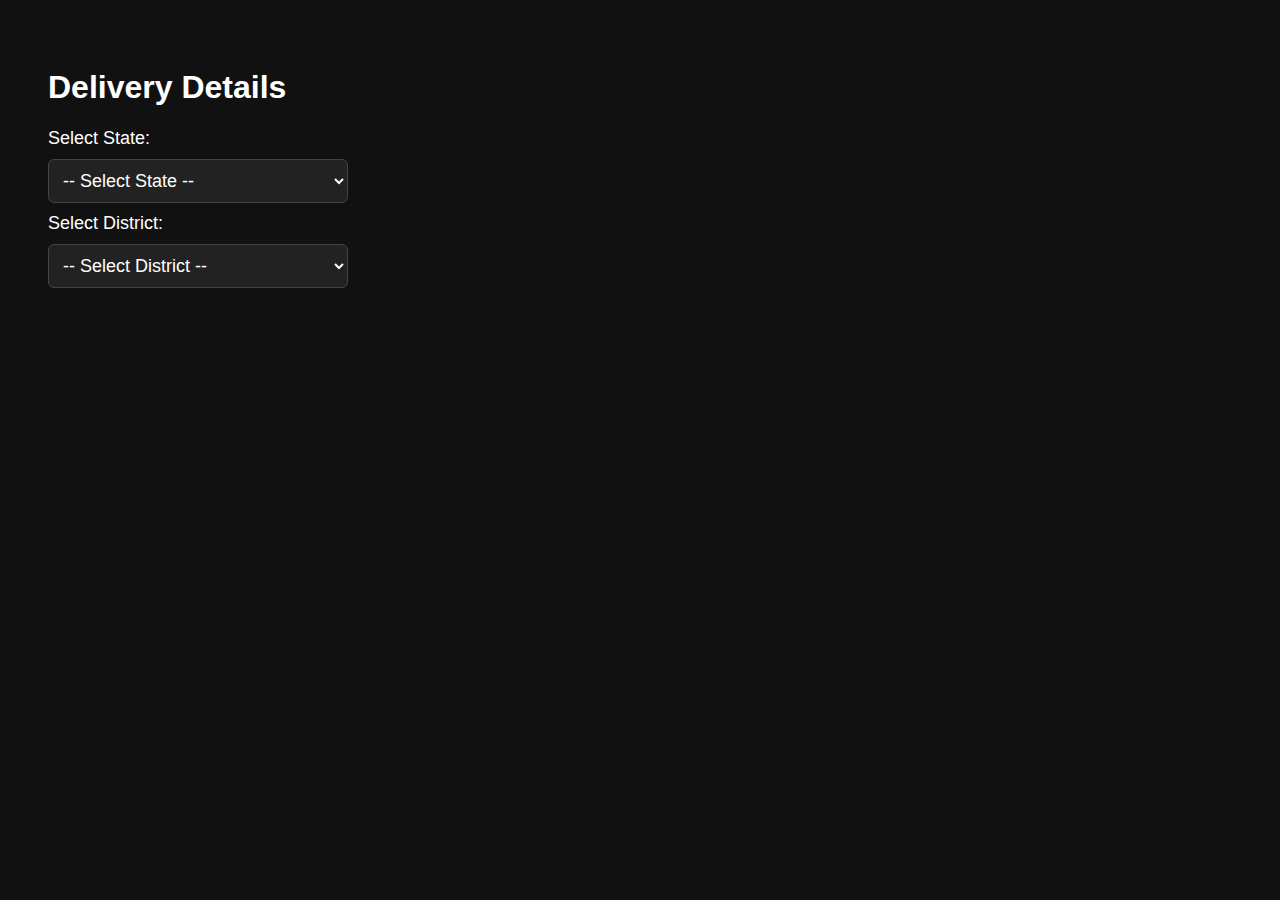
<file: index.html>
<!DOCTYPE html>
<html lang="en">
<head>
  <meta charset="UTF-8">
  <title>MafiaWearz | Delivery Details</title>
  <style>
    body {
      font-family: Arial, sans-serif;
      background: #111;
      color: white;
      padding: 40px;
    }
    select, label {
      font-size: 18px;
      margin-top: 10px;
      display: block;
    }
    select {
      padding: 10px;
      width: 300px;
      background: #222;
      color: white;
      border: 1px solid #444;
      border-radius: 6px;
    }
  </style>
</head>
<body>

  <h1>Delivery Details</h1>

  <label for="state">Select State:</label>
  <select id="state" onchange="populateDistricts()">
    <option value="">-- Select State --</option>
  </select>

  <label for="district">Select District:</label>
  <select id="district">
    <option value="">-- Select District --</option>
  </select>

  <script>
    const districts = {
      "Andhra Pradesh": ["Anantapur", "Chittoor", "East Godavari", "Guntur", "Kadapa", "Krishna", "Kurnool", "Nellore", "Prakasam", "Srikakulam", "Visakhapatnam", "Vizianagaram", "West Godavari"],
      "Arunachal Pradesh": ["Tawang", "West Kameng", "East Kameng", "Papum Pare", "Kurung Kumey", "Kra Daadi", "Lower Subansiri", "Upper Subansiri", "West Siang", "East Siang", "Upper Siang", "Lower Siang", "Siang", "Dibang Valley", "Lower Dibang Valley", "Lohit", "Namsai", "Anjaw", "Changlang", "Tirap", "Longding"],
      "Assam": ["Baksa", "Barpeta", "Biswanath", "Bongaigaon", "Cachar", "Charaideo", "Chirang", "Darrang", "Dhemaji", "Dhubri", "Dibrugarh", "Goalpara", "Golaghat", "Hailakandi", "Hojai", "Jorhat", "Kamrup", "Kamrup Metropolitan", "Karbi Anglong", "Karimganj", "Kokrajhar", "Lakhimpur", "Majuli", "Morigaon", "Nagaon", "Nalbari", "Sivasagar", "Sonitpur", "South Salmara", "Tinsukia", "Udalguri", "West Karbi Anglong"],
      "Bihar": ["Araria", "Arwal", "Aurangabad", "Banka", "Begusarai", "Bhagalpur", "Bhojpur", "Buxar", "Darbhanga", "East Champaran", "Gaya", "Gopalganj", "Jamui", "Jehanabad", "Kaimur", "Katihar", "Khagaria", "Kishanganj", "Lakhisarai", "Madhepura", "Madhubani", "Munger", "Muzaffarpur", "Nalanda", "Nawada", "Patna", "Purnia", "Rohtas", "Saharsa", "Samastipur", "Saran", "Sheikhpura", "Sheohar", "Sitamarhi", "Siwan", "Supaul", "Vaishali", "West Champaran"],
      "Chhattisgarh": ["Balod", "Baloda Bazar", "Balrampur", "Bastar", "Bemetara", "Bijapur", "Bilaspur", "Dantewada", "Dhamtari", "Durg", "Gariaband", "Janjgir-Champa", "Jashpur", "Kabirdham", "Kanker", "Kondagaon", "Korba", "Korea", "Mahasamund", "Mungeli", "Narayanpur", "Raigarh", "Raipur", "Rajnandgaon", "Sukma", "Surajpur", "Surguja"],
      "Goa": ["North Goa", "South Goa"],
      "Gujarat": ["Ahmedabad", "Amreli", "Anand", "Aravalli", "Banaskantha", "Bharuch", "Bhavnagar", "Botad", "Chhota Udaipur", "Dahod", "Dang", "Devbhoomi Dwarka", "Gandhinagar", "Gir Somnath", "Jamnagar", "Junagadh", "Kheda", "Kutch", "Mahisagar", "Mehsana", "Morbi", "Narmada", "Navsari", "Panchmahal", "Patan", "Porbandar", "Rajkot", "Sabarkantha", "Surat", "Surendranagar", "Tapi", "Vadodara", "Valsad"],
      "Haryana": ["Ambala", "Bhiwani", "Charkhi Dadri", "Faridabad", "Fatehabad", "Gurgaon", "Hisar", "Jhajjar", "Jind", "Kaithal", "Karnal", "Kurukshetra", "Mahendragarh", "Nuh", "Palwal", "Panchkula", "Panipat", "Rewari", "Rohtak", "Sirsa", "Sonipat", "Yamunanagar"],
      "Himachal Pradesh": ["Bilaspur", "Chamba", "Hamirpur", "Kangra", "Kinnaur", "Kullu", "Lahaul and Spiti", "Mandi", "Shimla", "Sirmaur", "Solan", "Una"],
      "Jharkhand": ["Bokaro", "Chatra", "Deoghar", "Dhanbad", "Dumka", "East Singhbhum", "Garhwa", "Giridih", "Godda", "Gumla", "Hazaribagh", "Jamtara", "Khunti", "Koderma", "Latehar", "Lohardaga", "Pakur", "Palamu", "Ramgarh", "Ranchi", "Sahibganj", "Seraikela Kharsawan", "Simdega", "West Singhbhum"],
      "Karnataka": ["Bagalkot", "Ballari", "Belagavi", "Bengaluru Rural", "Bengaluru Urban", "Bidar", "Chamarajanagar", "Chikballapur", "Chikkamagaluru", "Chitradurga", "Dakshina Kannada", "Davanagere", "Dharwad", "Gadag", "Hassan", "Haveri", "Kalaburagi", "Kodagu", "Kolar", "Koppal", "Mandya", "Mysuru", "Raichur", "Ramanagara", "Shivamogga", "Tumakuru", "Udupi", "Uttara Kannada", "Vijayapura", "Yadgir"],
      "Kerala": ["Alappuzha", "Ernakulam", "Idukki", "Kannur", "Kasaragod", "Kollam", "Kottayam", "Kozhikode", "Malappuram", "Palakkad", "Pathanamthitta", "Thiruvananthapuram", "Thrissur", "Wayanad"],
      "Madhya Pradesh": ["Agar Malwa", "Alirajpur", "Anuppur", "Ashoknagar", "Balaghat", "Barwani", "Betul", "Bhind", "Bhopal", "Burhanpur", "Chhatarpur", "Chhindwara", "Damoh", "Datia", "Dewas", "Dhar", "Dindori", "Guna", "Gwalior", "Harda", "Hoshangabad", "Indore", "Jabalpur", "Jhabua", "Katni", "Khandwa", "Khargone", "Mandla", "Mandsaur", "Morena", "Narsinghpur", "Neemuch", "Panna", "Raisen", "Rajgarh", "Ratlam", "Rewa", "Sagar", "Satna", "Sehore", "Seoni", "Shahdol", "Shajapur", "Sheopur", "Shivpuri", "Sidhi", "Singrauli", "Tikamgarh", "Ujjain", "Umaria", "Vidisha"],
      "Maharashtra": ["Ahmednagar", "Akola", "Amravati", "Aurangabad", "Beed", "Bhandara", "Buldhana", "Chandrapur", "Dhule", "Gadchiroli", "Gondia", "Hingoli", "Jalgaon", "Jalna", "Kolhapur", "Latur", "Mumbai", "Nagpur", "Nanded", "Nandurbar", "Nashik", "Osmanabad", "Palghar", "Parbhani", "Pune", "Raigad", "Ratnagiri", "Sangli", "Satara", "Sindhudurg", "Solapur", "Thane", "Wardha", "Washim", "Yavatmal"],
      "Tamil Nadu": ["Ariyalur", "Chengalpattu", "Chennai", "Coimbatore", "Cuddalore", "Dharmapuri", "Dindigul", "Erode", "Kallakurichi", "Kanchipuram", "Kanniyakumari", "Karur", "Krishnagiri", "Madurai", "Mayiladuthurai", "Nagapattinam", "Namakkal", "Nilgiris", "Perambalur", "Pudukkottai", "Ramanathapuram", "Ranipet", "Salem", "Sivaganga", "Tenkasi", "Thanjavur", "Theni", "Thoothukudi", "Tiruchirappalli", "Tirunelveli", "Tirupathur", "Tiruppur", "Tiruvallur", "Tiruvannamalai", "Tiruvarur", "Vellore", "Viluppuram", "Virudhunagar"]
      // Add remaining states here if needed
    };

    window.onload = function () {
      const stateDropdown = document.getElementById("state");
      for (let state in districts) {
        let option = document.createElement("option");
        option.value = state;
        option.text = state;
        stateDropdown.appendChild(option);
      }
    };

    function populateDistricts() {
      const state = document.getElementById("state").value;
      const districtDropdown = document.getElementById("district");
      districtDropdown.innerHTML = '<option value="">-- Select District --</option>';

      if (state && districts[state]) {
        for (let district of districts[state]) {
          let option = document.createElement("option");
          option.value = district;
          option.text = district;
          districtDropdown.appendChild(option);
        }
      }
    }
  </script>

</body>
</html>
</file>
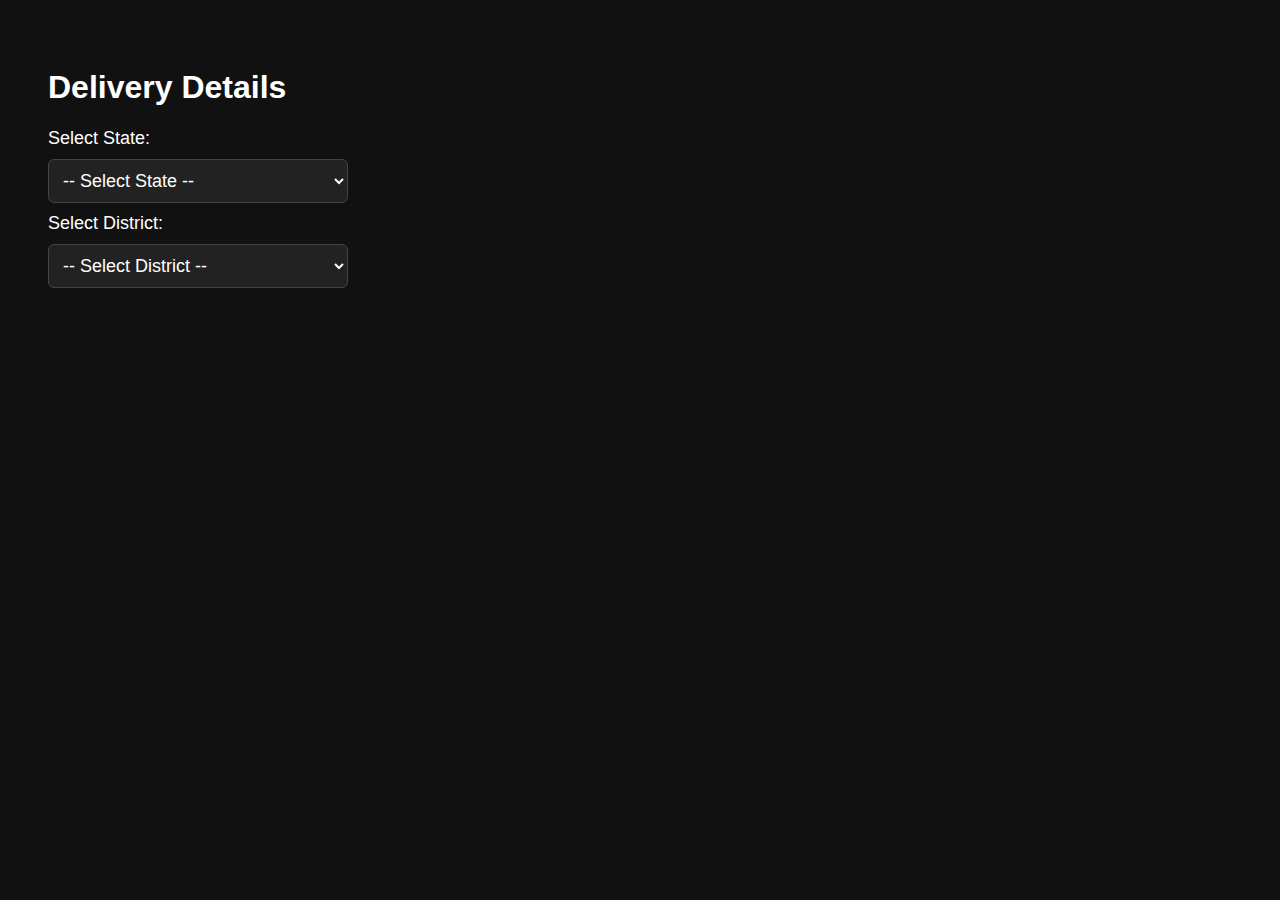
<file: mafiawearz.html>
<!DOCTYPE html>
<html lang="en">
<head>
  <meta charset="UTF-8">
  <title>MafiaWearz | Delivery Details</title>
  <style>
    body {
      font-family: Arial, sans-serif;
      background: #111;
      color: white;
      padding: 40px;
    }
    select, label {
      font-size: 18px;
      margin-top: 10px;
      display: block;
    }
    select {
      padding: 10px;
      width: 300px;
      background: #222;
      color: white;
      border: 1px solid #444;
      border-radius: 6px;
    }
  </style>
</head>
<body>

  <h1>Delivery Details</h1>

  <label for="state">Select State:</label>
  <select id="state" onchange="populateDistricts()">
    <option value="">-- Select State --</option>
  </select>

  <label for="district">Select District:</label>
  <select id="district">
    <option value="">-- Select District --</option>
  </select>

  <script>
    const districts = {
      "Andhra Pradesh": ["Anantapur", "Chittoor", "East Godavari", "Guntur", "Kadapa", "Krishna", "Kurnool", "Nellore", "Prakasam", "Srikakulam", "Visakhapatnam", "Vizianagaram", "West Godavari"],
      "Arunachal Pradesh": ["Tawang", "West Kameng", "East Kameng", "Papum Pare", "Kurung Kumey", "Kra Daadi", "Lower Subansiri", "Upper Subansiri", "West Siang", "East Siang", "Upper Siang", "Lower Siang", "Siang", "Dibang Valley", "Lower Dibang Valley", "Lohit", "Namsai", "Anjaw", "Changlang", "Tirap", "Longding"],
      "Assam": ["Baksa", "Barpeta", "Biswanath", "Bongaigaon", "Cachar", "Charaideo", "Chirang", "Darrang", "Dhemaji", "Dhubri", "Dibrugarh", "Goalpara", "Golaghat", "Hailakandi", "Hojai", "Jorhat", "Kamrup", "Kamrup Metropolitan", "Karbi Anglong", "Karimganj", "Kokrajhar", "Lakhimpur", "Majuli", "Morigaon", "Nagaon", "Nalbari", "Sivasagar", "Sonitpur", "South Salmara", "Tinsukia", "Udalguri", "West Karbi Anglong"],
      "Bihar": ["Araria", "Arwal", "Aurangabad", "Banka", "Begusarai", "Bhagalpur", "Bhojpur", "Buxar", "Darbhanga", "East Champaran", "Gaya", "Gopalganj", "Jamui", "Jehanabad", "Kaimur", "Katihar", "Khagaria", "Kishanganj", "Lakhisarai", "Madhepura", "Madhubani", "Munger", "Muzaffarpur", "Nalanda", "Nawada", "Patna", "Purnia", "Rohtas", "Saharsa", "Samastipur", "Saran", "Sheikhpura", "Sheohar", "Sitamarhi", "Siwan", "Supaul", "Vaishali", "West Champaran"],
      "Chhattisgarh": ["Balod", "Baloda Bazar", "Balrampur", "Bastar", "Bemetara", "Bijapur", "Bilaspur", "Dantewada", "Dhamtari", "Durg", "Gariaband", "Janjgir-Champa", "Jashpur", "Kabirdham", "Kanker", "Kondagaon", "Korba", "Korea", "Mahasamund", "Mungeli", "Narayanpur", "Raigarh", "Raipur", "Rajnandgaon", "Sukma", "Surajpur", "Surguja"],
      "Goa": ["North Goa", "South Goa"],
      "Gujarat": ["Ahmedabad", "Amreli", "Anand", "Aravalli", "Banaskantha", "Bharuch", "Bhavnagar", "Botad", "Chhota Udaipur", "Dahod", "Dang", "Devbhoomi Dwarka", "Gandhinagar", "Gir Somnath", "Jamnagar", "Junagadh", "Kheda", "Kutch", "Mahisagar", "Mehsana", "Morbi", "Narmada", "Navsari", "Panchmahal", "Patan", "Porbandar", "Rajkot", "Sabarkantha", "Surat", "Surendranagar", "Tapi", "Vadodara", "Valsad"],
      "Haryana": ["Ambala", "Bhiwani", "Charkhi Dadri", "Faridabad", "Fatehabad", "Gurgaon", "Hisar", "Jhajjar", "Jind", "Kaithal", "Karnal", "Kurukshetra", "Mahendragarh", "Nuh", "Palwal", "Panchkula", "Panipat", "Rewari", "Rohtak", "Sirsa", "Sonipat", "Yamunanagar"],
      "Himachal Pradesh": ["Bilaspur", "Chamba", "Hamirpur", "Kangra", "Kinnaur", "Kullu", "Lahaul and Spiti", "Mandi", "Shimla", "Sirmaur", "Solan", "Una"],
      "Jharkhand": ["Bokaro", "Chatra", "Deoghar", "Dhanbad", "Dumka", "East Singhbhum", "Garhwa", "Giridih", "Godda", "Gumla", "Hazaribagh", "Jamtara", "Khunti", "Koderma", "Latehar", "Lohardaga", "Pakur", "Palamu", "Ramgarh", "Ranchi", "Sahibganj", "Seraikela Kharsawan", "Simdega", "West Singhbhum"],
      "Karnataka": ["Bagalkot", "Ballari", "Belagavi", "Bengaluru Rural", "Bengaluru Urban", "Bidar", "Chamarajanagar", "Chikballapur", "Chikkamagaluru", "Chitradurga", "Dakshina Kannada", "Davanagere", "Dharwad", "Gadag", "Hassan", "Haveri", "Kalaburagi", "Kodagu", "Kolar", "Koppal", "Mandya", "Mysuru", "Raichur", "Ramanagara", "Shivamogga", "Tumakuru", "Udupi", "Uttara Kannada", "Vijayapura", "Yadgir"],
      "Kerala": ["Alappuzha", "Ernakulam", "Idukki", "Kannur", "Kasaragod", "Kollam", "Kottayam", "Kozhikode", "Malappuram", "Palakkad", "Pathanamthitta", "Thiruvananthapuram", "Thrissur", "Wayanad"],
      "Madhya Pradesh": ["Agar Malwa", "Alirajpur", "Anuppur", "Ashoknagar", "Balaghat", "Barwani", "Betul", "Bhind", "Bhopal", "Burhanpur", "Chhatarpur", "Chhindwara", "Damoh", "Datia", "Dewas", "Dhar", "Dindori", "Guna", "Gwalior", "Harda", "Hoshangabad", "Indore", "Jabalpur", "Jhabua", "Katni", "Khandwa", "Khargone", "Mandla", "Mandsaur", "Morena", "Narsinghpur", "Neemuch", "Panna", "Raisen", "Rajgarh", "Ratlam", "Rewa", "Sagar", "Satna", "Sehore", "Seoni", "Shahdol", "Shajapur", "Sheopur", "Shivpuri", "Sidhi", "Singrauli", "Tikamgarh", "Ujjain", "Umaria", "Vidisha"],
      "Maharashtra": ["Ahmednagar", "Akola", "Amravati", "Aurangabad", "Beed", "Bhandara", "Buldhana", "Chandrapur", "Dhule", "Gadchiroli", "Gondia", "Hingoli", "Jalgaon", "Jalna", "Kolhapur", "Latur", "Mumbai", "Nagpur", "Nanded", "Nandurbar", "Nashik", "Osmanabad", "Palghar", "Parbhani", "Pune", "Raigad", "Ratnagiri", "Sangli", "Satara", "Sindhudurg", "Solapur", "Thane", "Wardha", "Washim", "Yavatmal"],
      "Tamil Nadu": ["Ariyalur", "Chengalpattu", "Chennai", "Coimbatore", "Cuddalore", "Dharmapuri", "Dindigul", "Erode", "Kallakurichi", "Kanchipuram", "Kanniyakumari", "Karur", "Krishnagiri", "Madurai", "Mayiladuthurai", "Nagapattinam", "Namakkal", "Nilgiris", "Perambalur", "Pudukkottai", "Ramanathapuram", "Ranipet", "Salem", "Sivaganga", "Tenkasi", "Thanjavur", "Theni", "Thoothukudi", "Tiruchirappalli", "Tirunelveli", "Tirupathur", "Tiruppur", "Tiruvallur", "Tiruvannamalai", "Tiruvarur", "Vellore", "Viluppuram", "Virudhunagar"]
      // Add remaining states here if needed
    };

    window.onload = function () {
      const stateDropdown = document.getElementById("state");
      for (let state in districts) {
        let option = document.createElement("option");
        option.value = state;
        option.text = state;
        stateDropdown.appendChild(option);
      }
    };

    function populateDistricts() {
      const state = document.getElementById("state").value;
      const districtDropdown = document.getElementById("district");
      districtDropdown.innerHTML = '<option value="">-- Select District --</option>';

      if (state && districts[state]) {
        for (let district of districts[state]) {
          let option = document.createElement("option");
          option.value = district;
          option.text = district;
          districtDropdown.appendChild(option);
        }
      }
    }
  </script>

</body>
</html>
</file>
